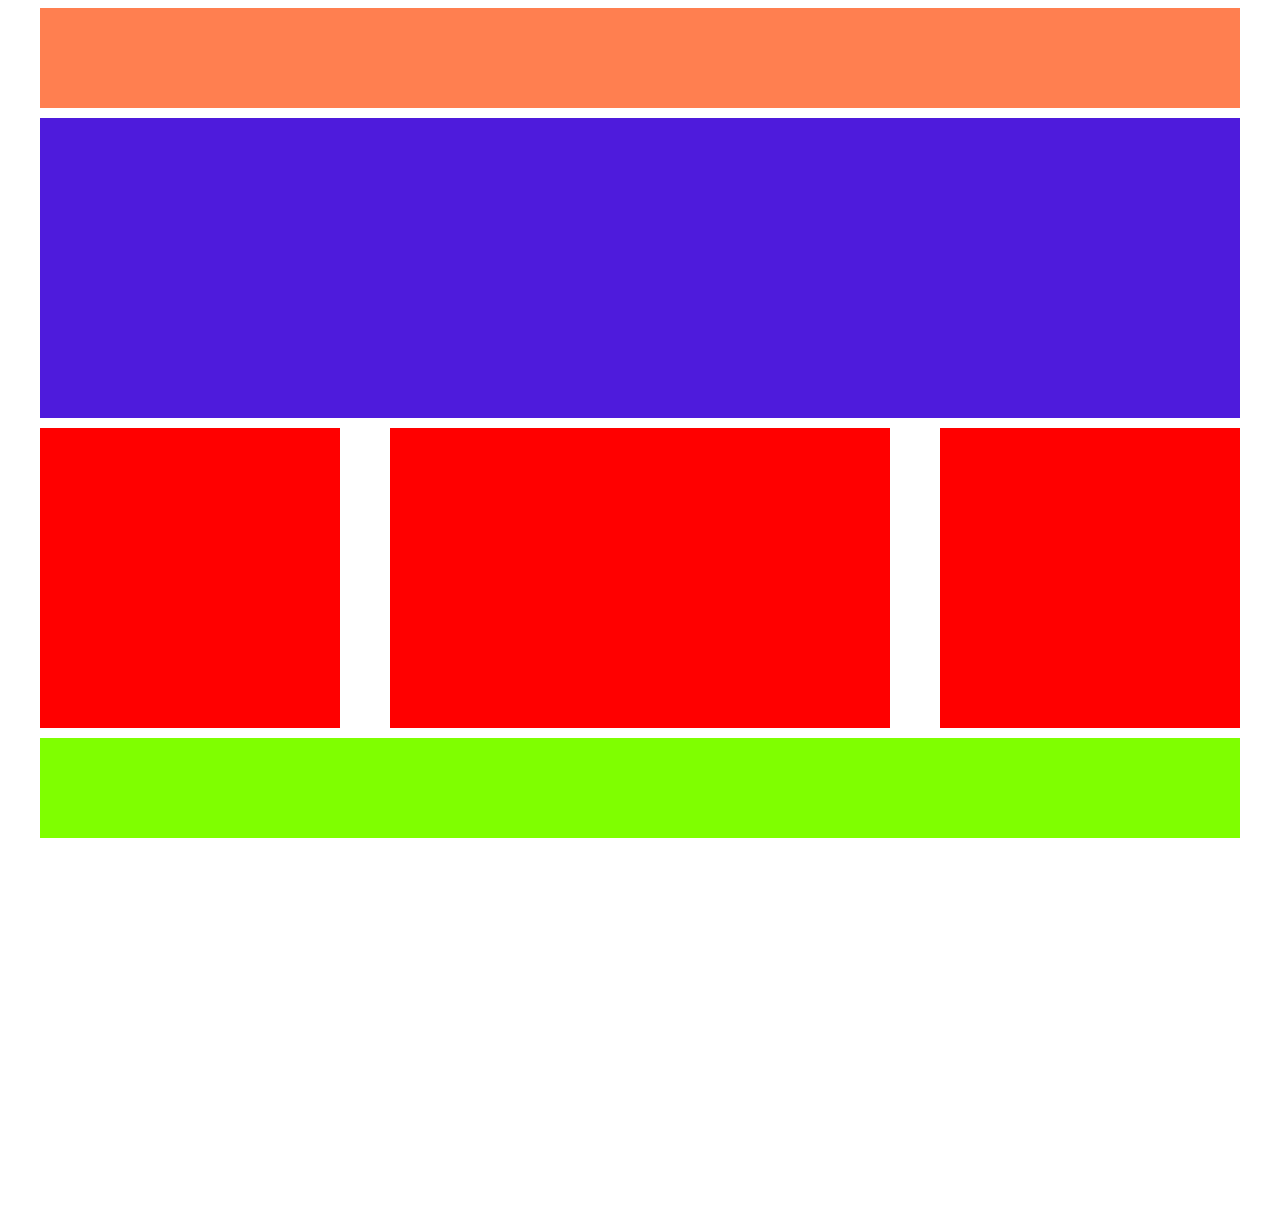
<file: index.html>
<!DOCTYPE html>
<html lang="en">
<head>
    <meta charset="UTF-8">
    <meta http-equiv="X-UA-Compatible" content="IE=edge">
    <meta name="viewport" content="width=device-width, initial-scale=1.0">
    <link rel="stylesheet" href="css/style.css">
    <title>Document</title>
</head>


<body>

    <div class="container">


        <header></header>
    
        <main>
            <div class="hero-image"></div>

        </main>
        <aside class="site-main clearfix" >
            <div class="left"></div>
            <div class="central"></div>
            <div class="right"></div>
        </aside>
           
        
        <footer>
           
        </footer>
    </div>
   
</body>
</html>
</file>
<file: css/style.css>
.*{
    margin: 0;
    padding: 0;
    box-sizing: border-box;
}

.container{
    width: 1200px;
    height: 1200px;
    margin: auto;
    /* background-color: aqua; */
}

header{
    width: 100%;
    height: 100px;
    background-color: coral;
    
}

main{
    width: 100%;
    height: 300px;
    background-color: #4E1BDC;
    margin-top: 10px;
}


    

.left{
    width: 300px;
    height: 300px;
    background-color: red;
    float: left;
    margin-right: 50px;
    
}

.central{
    width: 500px;
    height: 300px;
    background-color: red;
    float: left;
}

.right{
    width: 300px;
    height: 300px;
    background-color: red;
    float: left;
    margin-left: 50px;
}
    
    
   


aside{
    width: 100%;
    margin-top: 10px;
    
    
}

.clearfix::after {
    content: "";
    display: table;
    clear: both;
}

footer{
    width: 100%;
    height: 100px;
    background-color: chartreuse;
    margin-top: 10px;
}
</file>
